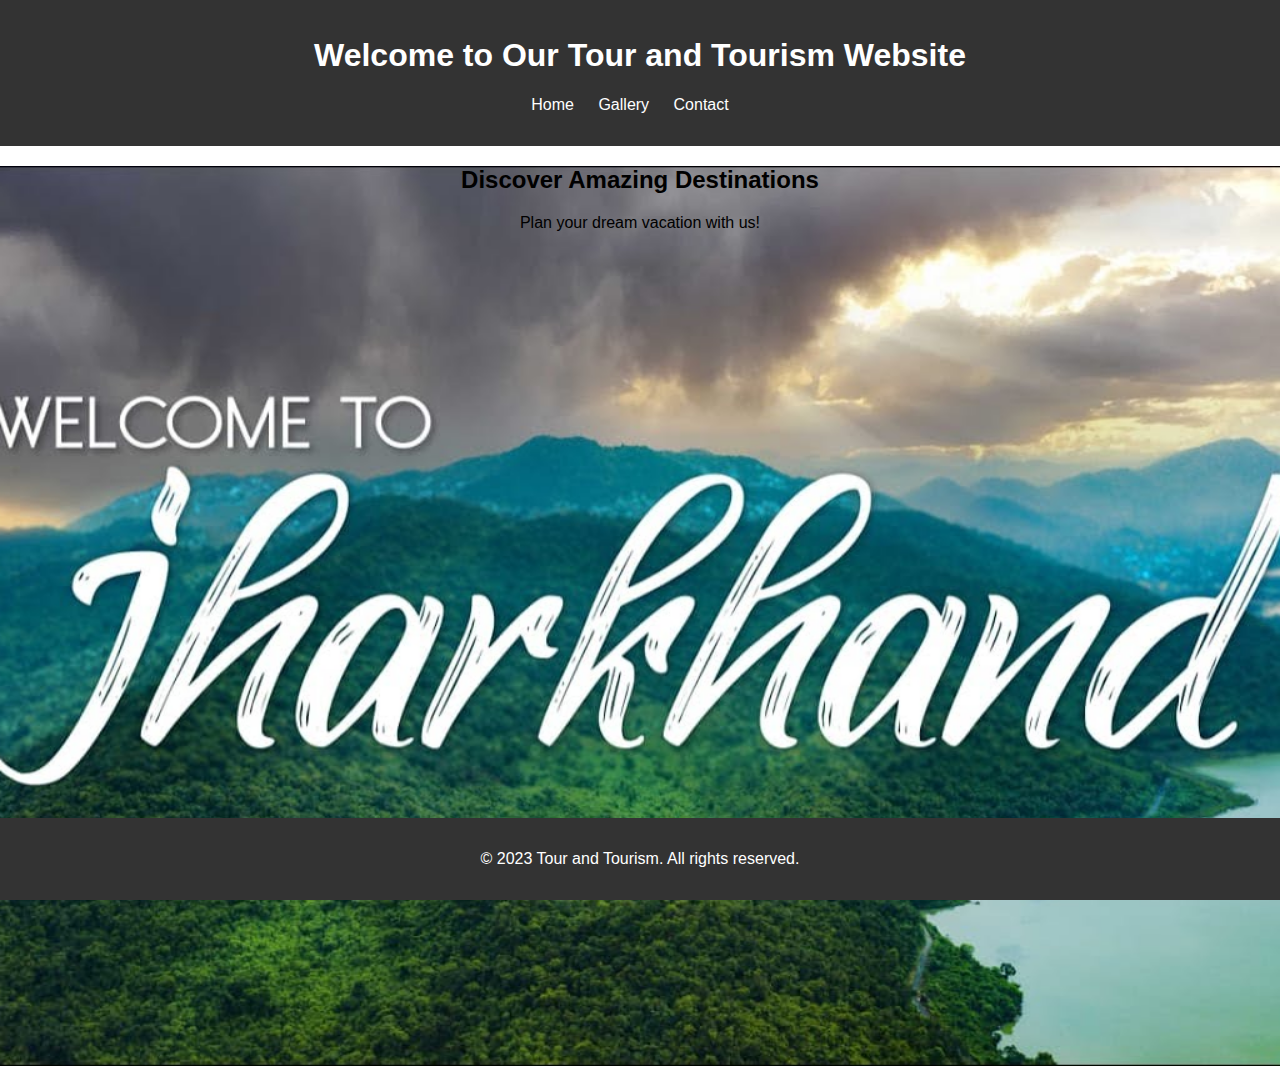
<file: index.html>
<!DOCTYPE html>
<html lang="en">
<head>
    <meta charset="UTF-8">
    <meta name="viewport" content="width=device-width, initial-scale=1.0">
    <link rel="stylesheet" href="style.css">
    <title>Tour and Tourism</title>
</head>
<body>
    <header>
        <h1>Welcome to Our Tour and Tourism Website</h1>
        <nav>
            <ul>
                <li><a href="index.html">Home</a></li>
                <li><a href="gallery.html">Gallery</a></li>
                <li><a href="contact.html">Contact</a></li>
            </ul>
        </nav>
    </header>

    <section class="main-content">
        <!-- <div>
         <img class="img1" src="imageranchi.jpg" alt="Ranchi">
        </div> -->
        <h2>Discover Amazing Destinations</h2>
        <p>Plan your dream vacation with us!</p>
     </section>

    <footer>
        <p>&copy; 2023 Tour and Tourism. All rights reserved.</p>
    </footer>
</body>
</html>
</file>
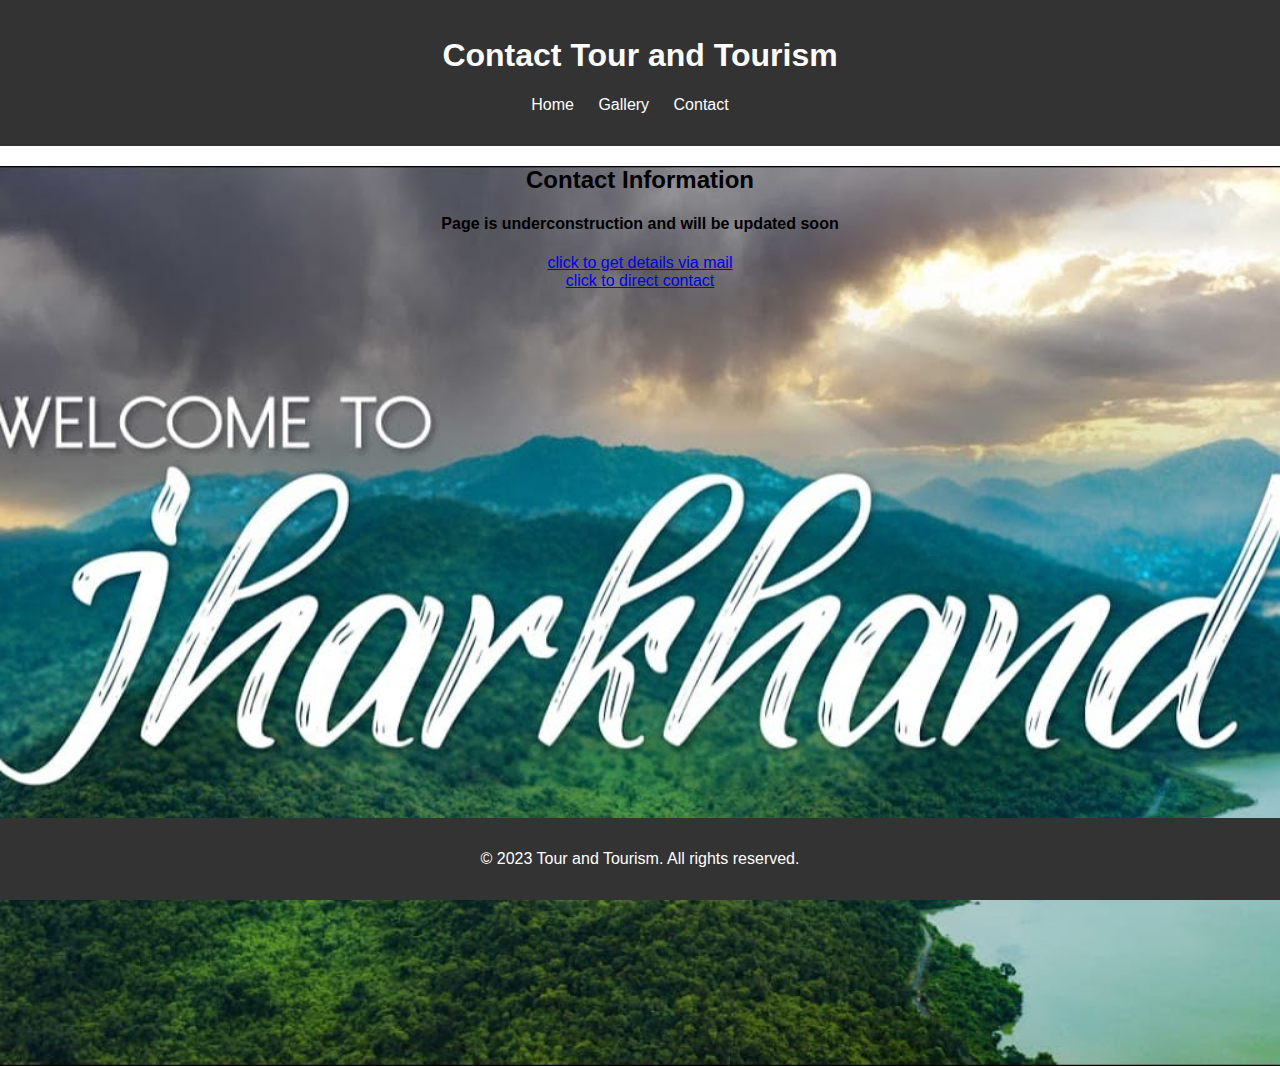
<file: contact.html>
<!DOCTYPE html>
<html lang="en">
<head>
    <meta charset="UTF-8">
    <meta name="viewport" content="width=device-width, initial-scale=1.0">
    <link rel="stylesheet" href="style.css">
    <title>Contact Us</title>
</head>
<body>
    <header>
        <h1>Contact Tour and Tourism</h1>
        <nav>
            <ul>
                <li><a href="index.html">Home</a></li>
                <li><a href="gallery.html">Gallery</a></li>
                <li><a href="contact.html">Contact</a></li>
            </ul>
        </nav>
    </header>

    <section class="main-content">
        <h2>Contact Information</h2>
        <h4>Page is underconstruction and will be updated soon</h4>
        <a href="mailto:farhankhan222534@gmail.com" >click to get details via mail </a>
        <br>
        <a href="tel:+917903126695"> click to direct contact</a>
    </section>

    <footer>
        <p>&copy; 2023 Tour and Tourism. All rights reserved.</p>
    </footer>
</body>
</html>
</file>
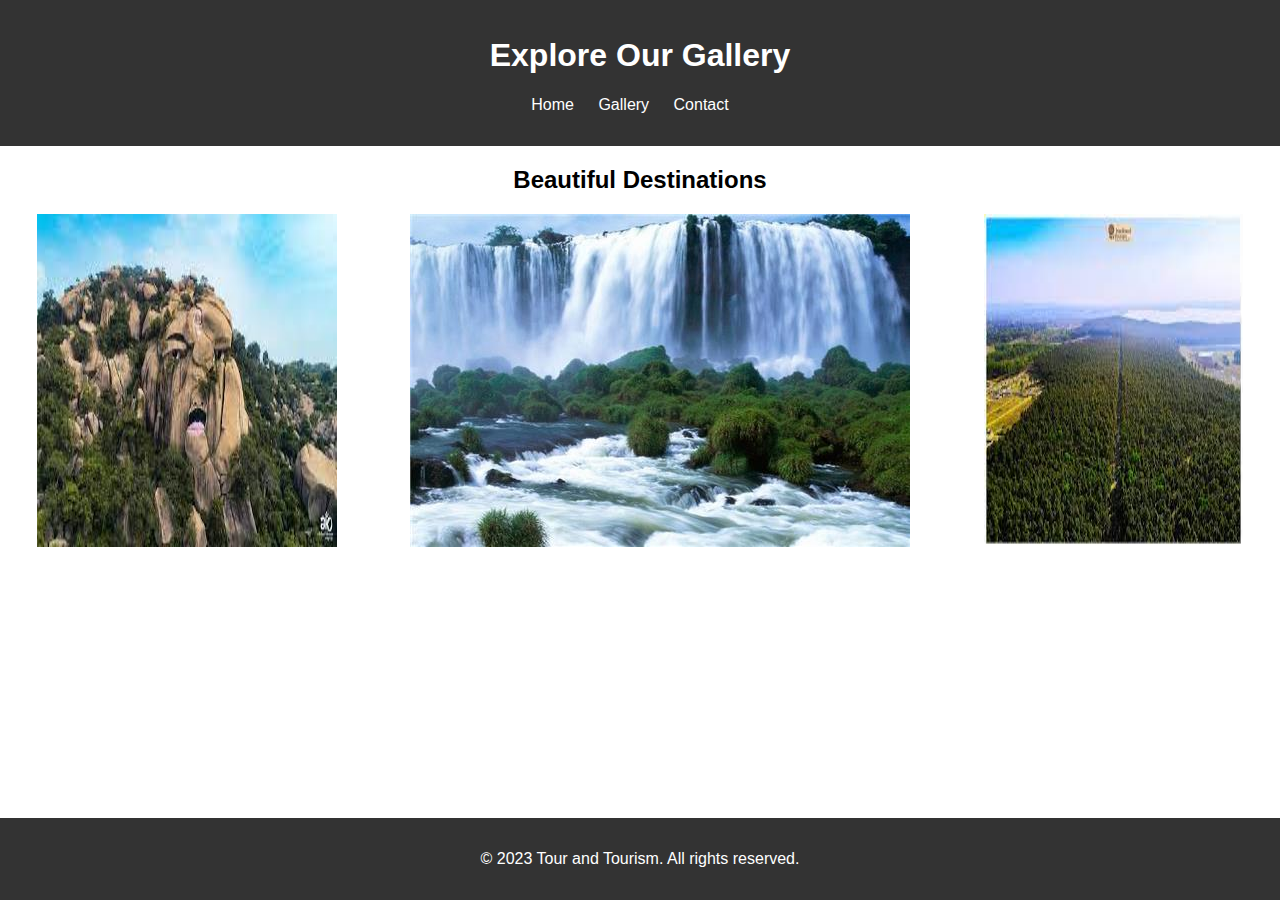
<file: gallery.html>
<!DOCTYPE html>
<html lang="en">
<head>
    <meta charset="UTF-8">
    <meta name="viewport" content="width=device-width, initial-scale=1.0">
    <link rel="stylesheet" href="style.css">
    <title>Gallery</title>
</head>
<body>
    <header>
        <h1>Explore Our Gallery</h1>
        <nav>
            <ul>
                <li><a href="index.html">Home</a></li>
                <li><a href="gallery.html">Gallery</a></li>
                <li><a href="contact.html">Contact</a></li>
            </ul>
        </nav>
    </header>

    <section class="main-content1">
        <h2>Beautiful Destinations</h2>
        <div class="image-container">
            <img src="mountains.jpg" alt="Mountain Destination">
            <img src="forest.jpg" alt="City Destination">
            <img src="forests.jpg" alt="Forest Destination">
        </div>
    </section>

    <footer>
        <p>&copy; 2023 Tour and Tourism. All rights reserved.</p>
    </footer>
</body>
</html>
</file>
<file: style.css>
body {
    font-family: 'Arial', sans-serif;
    margin: 0;
    padding: 0;
}

header {
    background-color: #333;
    color: white;
    text-align: center;
    padding: 1em 0;
}

nav ul {
    list-style: none;
    padding: 0;
}

nav li {
    display: inline;
    margin-right: 20px;
}

nav a {
    text-decoration: none;
    color: white;
}

.main-content {
    background-image: url(jharkhand.jpg);
    background-position: center;
    background-repeat: no-repeat;
    background-size: cover;
    background-position: center;

    width: 100%;
    height: 100vh;
    text-align: center;
    
}
.main-content h2{
    font-weight: 800;
}
.main-content p{
    font-weight: 500;
}
.main-content1{
    text-align: center;
}

.image-container {
    display: flex;
    justify-content: space-around;
    margin-top: 20px;
}

footer {
    background-color: #333;
    color: white;
    text-align: center;
    padding: 1em 0;
    position: fixed;
    bottom: 0;
    width: 100%;
}

.main-content img{
    width: 100%;
    /* margin-top: 80px; */
}
</file>
